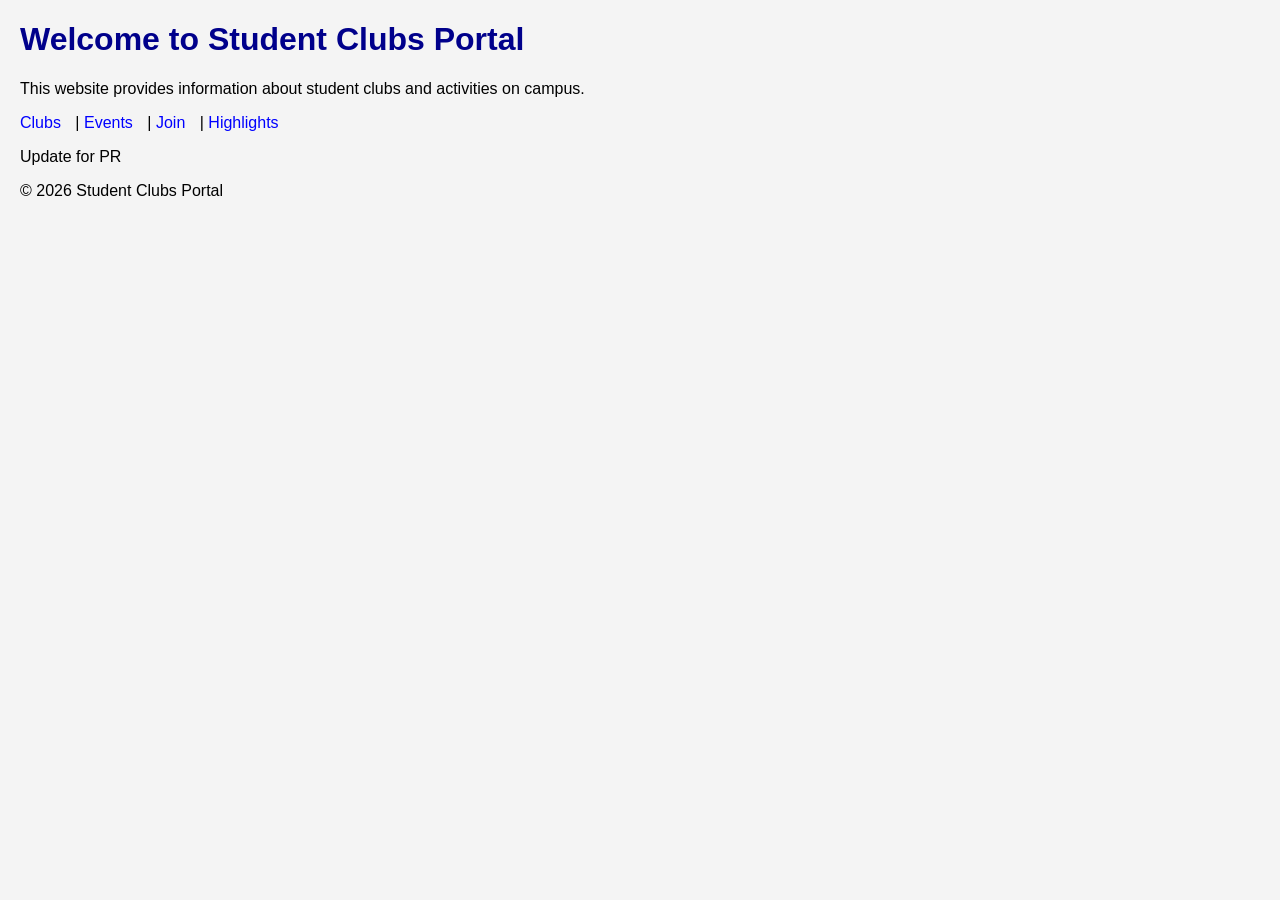
<file: src/index.html>
<!DOCTYPE html>
<html>
<head>
    <title>Student Clubs Portal</title>
    <link rel="stylesheet" href="../styles/style.css">
</head>
<body>

<h1>Welcome to Student Clubs Portal</h1>

<p>This website provides information about student clubs and activities on campus.</p>

<nav>
    <a href="clubs.html">Clubs</a> |
    <a href="events.html">Events</a> |
    <a href="join.html">Join</a> |
    <a href="highlights.html">Highlights</a>

<p>Update for PR</p>
</nav>

<footer>
    <p>© 2026 Student Clubs Portal</p>
</footer>
</body>
</html>
</file>
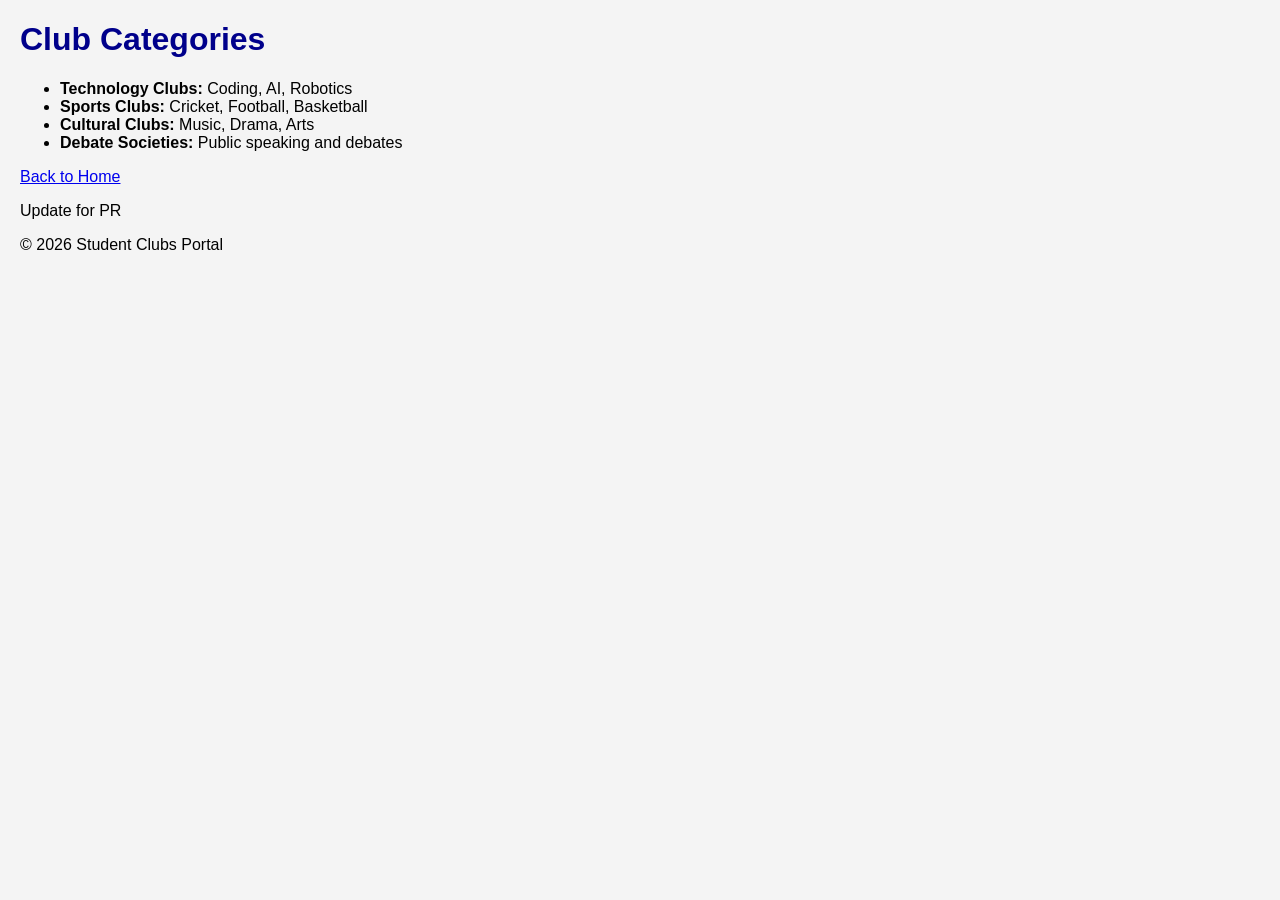
<file: src/clubs.html>
<!DOCTYPE html>
<html>
<head>
    <title>Club Categories</title>
    <link rel="stylesheet" href="../styles/style.css">
</head>
<body>

<h1>Club Categories</h1>

<ul>
    <li><b>Technology Clubs:</b> Coding, AI, Robotics</li>
    <li><b>Sports Clubs:</b> Cricket, Football, Basketball</li>
    <li><b>Cultural Clubs:</b> Music, Drama, Arts</li>
    <li><b>Debate Societies:</b> Public speaking and debates</li>
</ul>

<a href="index.html">Back to Home</a>
<p>Update for PR</p>
<footer>
    <p>© 2026 Student Clubs Portal</p>
</footer>

</body>
</html>
</file>
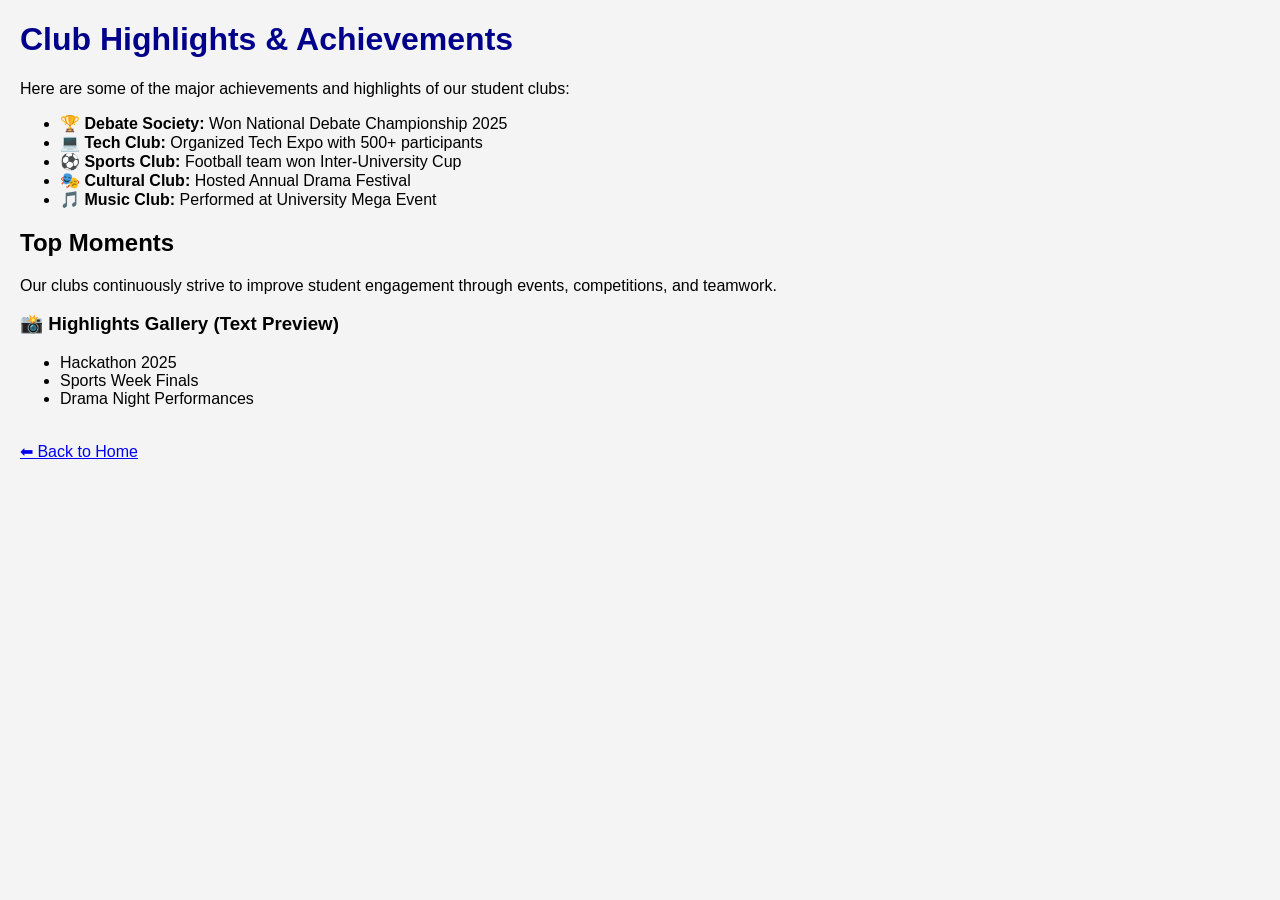
<file: src/highlights.html>
<!DOCTYPE html>
<html>
<head>
    <title>Club Highlights</title>
    <link rel="stylesheet" href="../styles/style.css">
</head>
<body>

<h1>Club Highlights & Achievements</h1>

<p>Here are some of the major achievements and highlights of our student clubs:</p>

<ul>
    <li><b>🏆 Debate Society:</b> Won National Debate Championship 2025</li>
    <li><b>💻 Tech Club:</b> Organized Tech Expo with 500+ participants</li>
    <li><b>⚽ Sports Club:</b> Football team won Inter-University Cup</li>
    <li><b>🎭 Cultural Club:</b> Hosted Annual Drama Festival</li>
    <li><b>🎵 Music Club:</b> Performed at University Mega Event</li>
</ul>

<h2>Top Moments</h2>

<p>Our clubs continuously strive to improve student engagement through events, competitions, and teamwork.</p>

<h3>📸 Highlights Gallery (Text Preview)</h3>
<ul>
    <li>Hackathon 2025</li>
    <li>Sports Week Finals</li>
    <li>Drama Night Performances</li>
</ul>

<br>

<a href="index.html">⬅ Back to Home</a>

</body>
</html>
</file>
<file: styles/style.css>
/* =========================================
   Base Styles (from teammate)
========================================= */
body {
    font-family: Arial, sans-serif;
    margin: 20px;
    background-color: #f4f4f4;
}

h1 {
    color: darkblue;
}

nav a {
    margin-right: 10px;
    text-decoration: none;
    color: blue;
}

/* =========================================
   Events Page Styles (from Usama)
========================================= */
.events-container {
    display: flex;
    flex-direction: row; /* Places events side-by-side on desktop */
    justify-content: center;
    gap: 20px;
    padding: 20px;
    flex-wrap: wrap;
}

.event-card {
    border: 1px solid #ccc;
    background-color: #f9f9f9;
    padding: 15px;
    border-radius: 8px;
    width: 300px;
    box-shadow: 2px 2px 8px rgba(0,0,0,0.1);
}

/* Required Media Query for Responsiveness  */
@media (max-width: 768px) {
    .events-container {
        flex-direction: column; /* Stacks the events vertically on mobile screens */
        align-items: center;
    }
    
    .event-card {
        width: 90%; /* Makes the card take up most of the screen on phones */
    }
}
</file>
